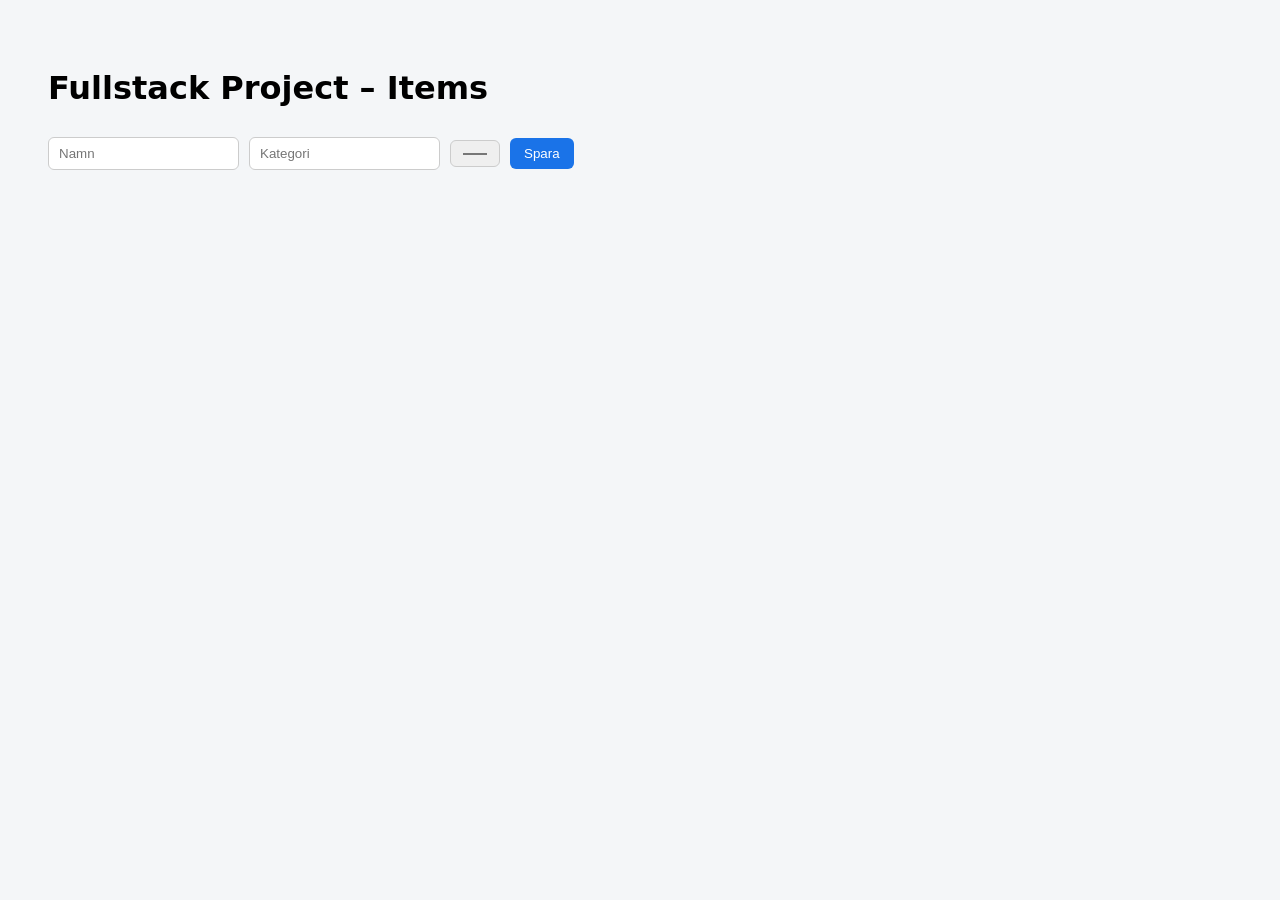
<file: client/index.html>
<!DOCTYPE html>
<html lang="sv">
<head>
  <meta charset="UTF-8" />
  <title>Fullstack Project – Items</title>
  <link rel="stylesheet" href="style.css" />
</head>
<body>

  <h1>Fullstack Project – Items</h1>

  <form id="item-form">
    <input id="name" placeholder="Namn" required />
    <input id="category" placeholder="Kategori" required />
    <input id="color" type="color" required />
    <button type="submit">Spara</button>
  </form>

  <div id="item-list"></div>

  <script src="script.js"></script>
</body>
</html>
</file>
<file: client/style.css>
body {
  font-family: system-ui, -apple-system, BlinkMacSystemFont, sans-serif;
  background: #f4f6f8;
  padding: 40px;
}

h1 {
  margin-bottom: 30px;
}

/* FORM */
#item-form {
  display: flex;
  gap: 10px;
  align-items: center;
}

#item-form input {
  padding: 8px 10px;
  border-radius: 6px;
  border: 1px solid #ccc;
}

#item-form button {
  padding: 8px 14px;
  border-radius: 6px;
  border: none;
  background: #1a73e8;
  color: white;
  cursor: pointer;
}

/* GRID */
#item-list {
  display: grid;
  grid-template-columns: repeat(auto-fill, minmax(280px, 1fr));
  gap: 24px;
  margin-top: 40px;
}

/* ITEM CARD */
.item-card {
  display: flex;
  background: white;
  border-radius: 14px;
  box-shadow: 0 10px 25px rgba(0,0,0,0.08);
  overflow: hidden;
  transition: transform 0.15s ease, box-shadow 0.15s ease;
}

.item-card:hover {
  transform: translateY(-4px);
  box-shadow: 0 16px 30px rgba(0,0,0,0.12);
}

/* COLOR STRIP */
.color-bar {
  width: 14px;
}

/* CONTENT */
.item-content {
  padding: 20px;
  flex: 1;
}

.item-content h3 {
  margin: 0 0 6px 0;
}

.category {
  margin: 0;
  color: #555;
}

/* BUTTONS */
.buttons {
  margin-top: 16px;
  display: flex;
  gap: 10px;
}

.edit-btn {
  background: #fbbc04;
  border: none;
  padding: 8px 14px;
  border-radius: 6px;
  cursor: pointer;
}

.delete-btn {
  background: #ea4335;
  color: white;
  border: none;
  padding: 8px 14px;
  border-radius: 6px;
  cursor: pointer;
}
</file>
